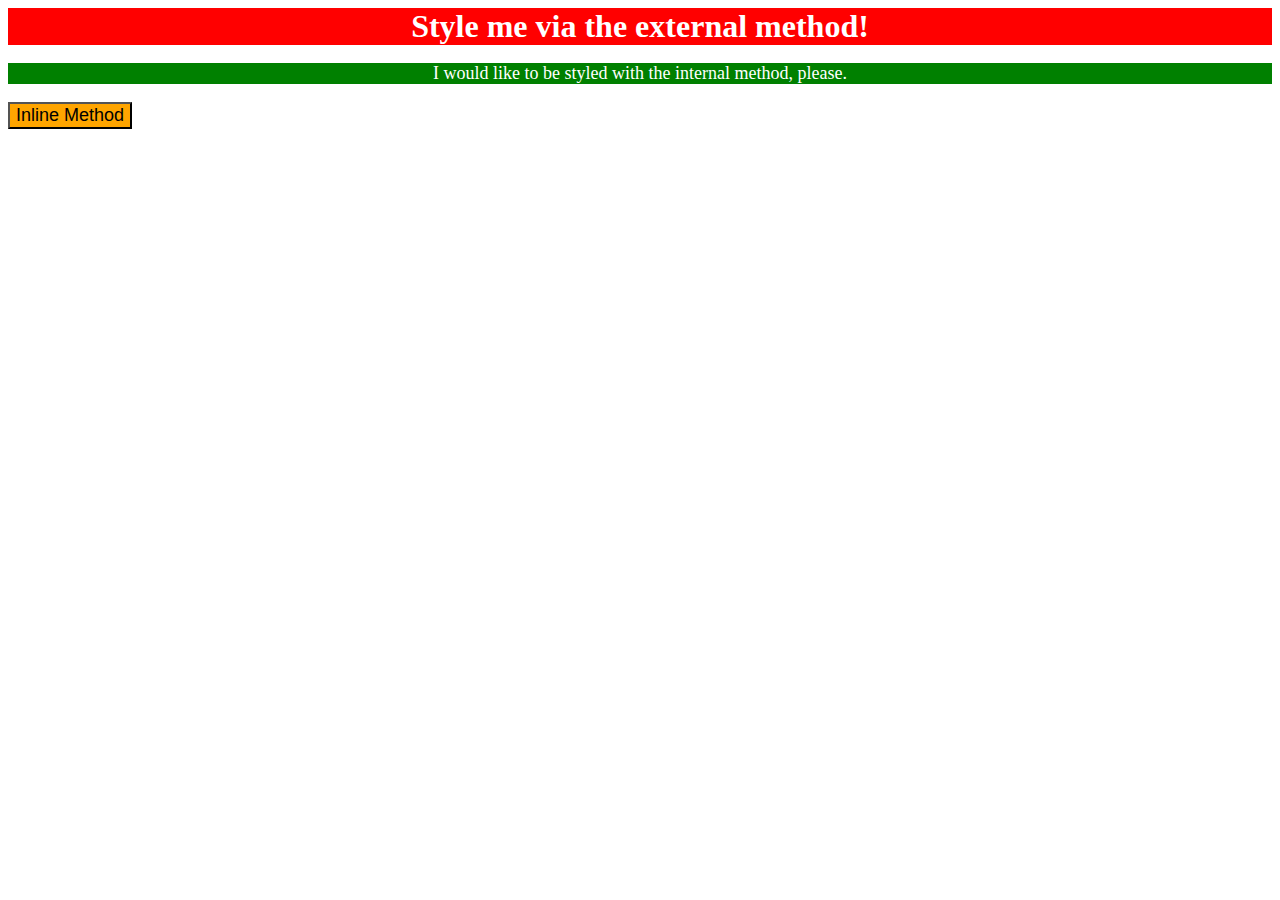
<file: CSS-Basics/Basic-Exercises/index.html>
<!DOCTYPE html>
<html lang="en">
<head>
    <meta charset="UTF-8">
    <meta http-equiv="X-UA-Compatible" content="IE=edge">
    <meta name="viewport" content="width=device-width, initial-scale=1.0">
    <title>Document</title>
    <link rel="stylesheet" href="style.css">
    <style>
        p {
            background-color: green;
            color:white;
            text-align: center;
            font-size: 18px;
        }
    </style>
</head>
<body>
    <div>Style me via the external method!</div>
    <p>I would like to be styled with the internal method, please.</p>
    <button type="button" style="background-color: orange; font-size: 18px;">Inline Method</button>
</body>
</html>
</file>
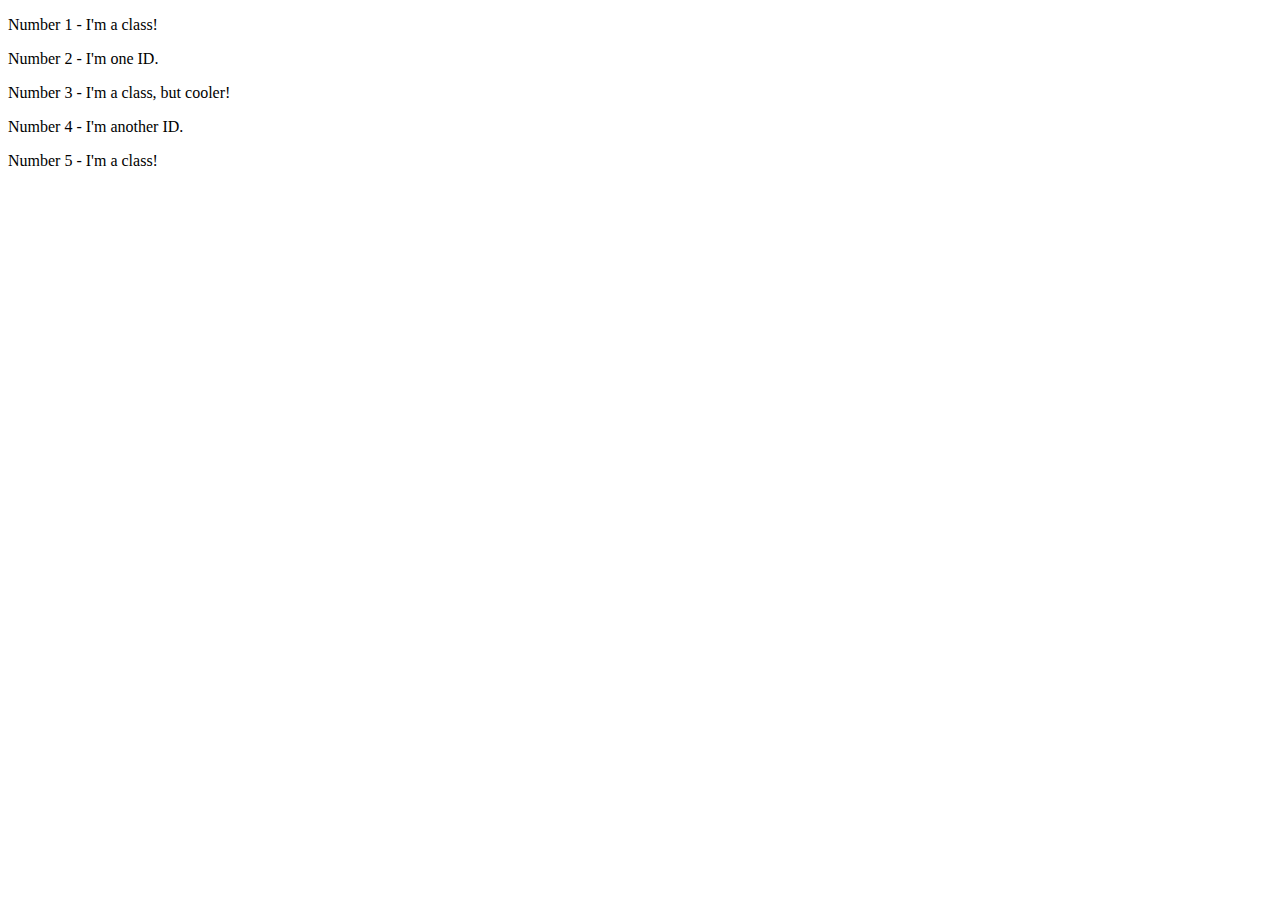
<file: CSS-Basics/Basic-Exercises/Exercise-2/index.html>
<!DOCTYPE html>
<html lang="en">
<head>
  <meta charset="UTF-8">
  <meta http-equiv="X-UA-Compatible" content="IE=edge">
  <meta name="viewport" content="width=device-width, initial-scale=1.0">
  <title>Class and ID Selectors</title>
  <link rel="stylesheet" href="style.css">
</head>
<body>
  <p class="cl">Number 1 - I'm a class!</p>
  <div id="div1">Number 2 - I'm one ID.</div>
  <p class="cl">Number 3 - I'm a class, but cooler!</p>
  <div id="div2">Number 4 - I'm another ID.</div>
  <p class="cl">Number 5 - I'm a class!</p>
</body>
</html>
</file>
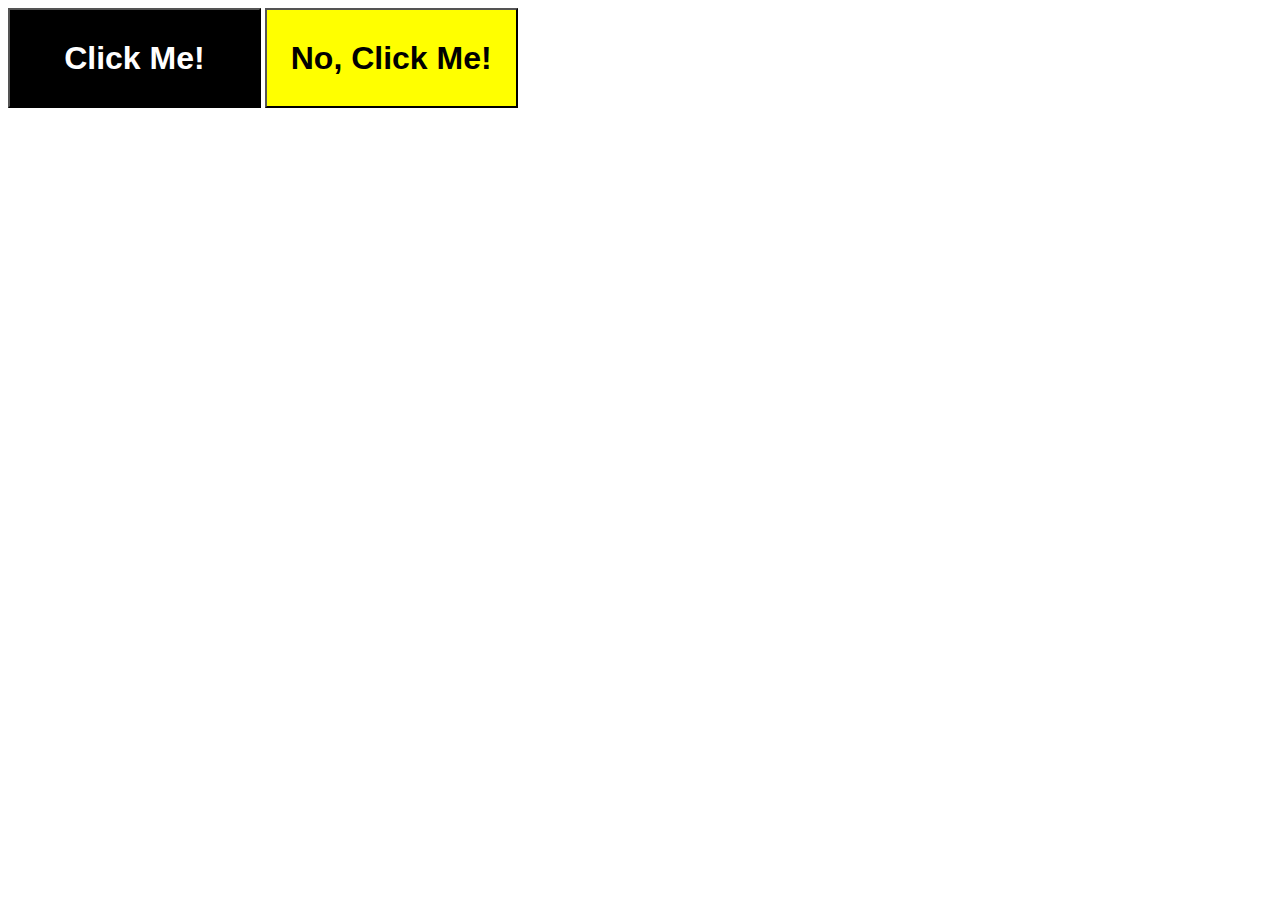
<file: PrepaBoutcamp/CSS-Basics/Basic-Exercises/Exercice-3/index.html>
<!DOCTYPE html>
<html lang="en">
<head>
  <meta charset="UTF-8">
  <meta http-equiv="X-UA-Compatible" content="IE=edge">
  <meta name="viewport" content="width=device-width, initial-scale=1.0">
  <title>Grouping Selectors</title>
  <link rel="stylesheet" href="style.css">
</head>
<body>
  <button type="button" id="b1">Click Me!</button>
  <button type="button" id="b2">No, Click Me!</button>
</body>
</html>
</file>
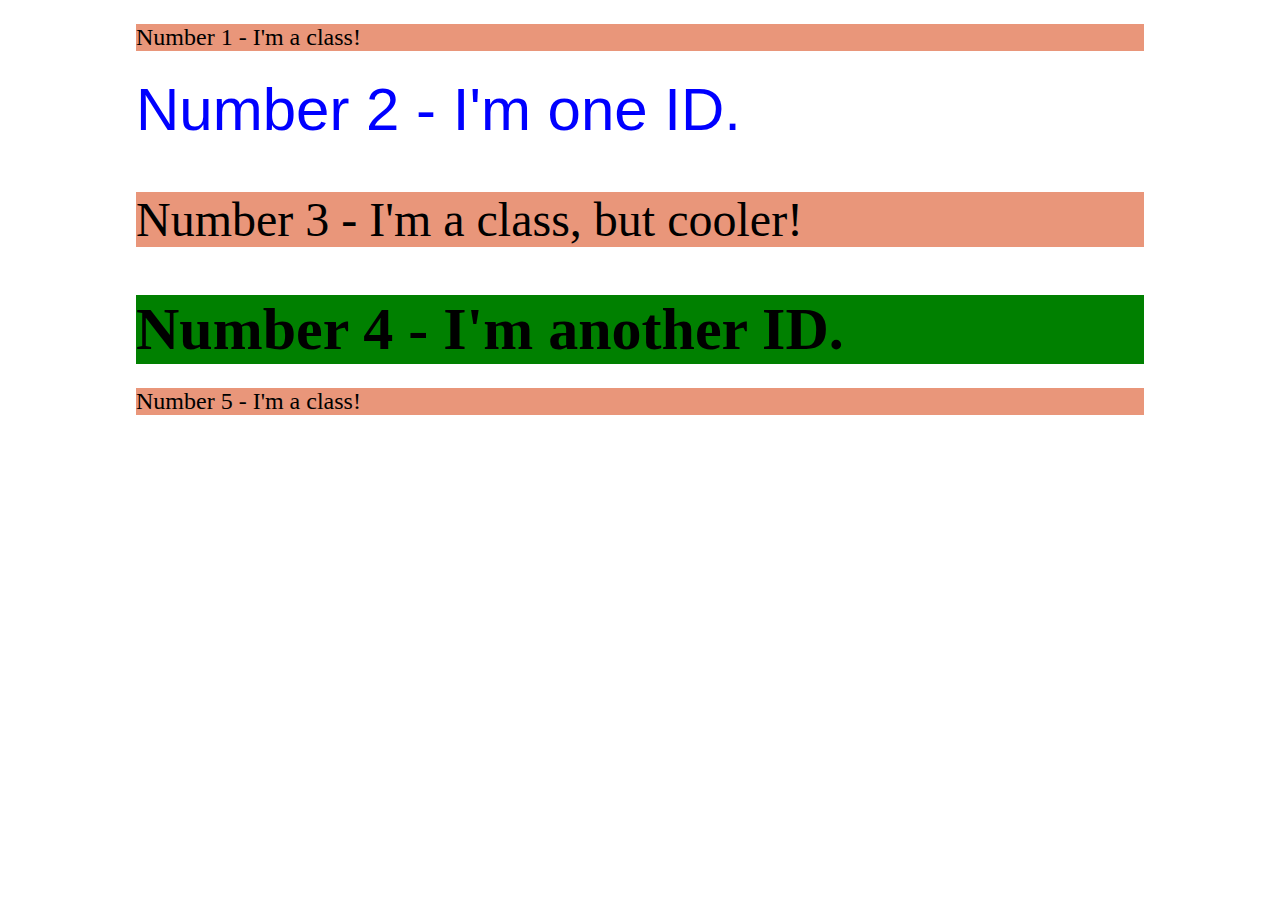
<file: PrepaBoutcamp/CSS-Basics/Basic-Exercises/Exercise-2/index.html>
<!DOCTYPE html>
<html lang="en">
<head>
  <meta charset="UTF-8">
  <meta http-equiv="X-UA-Compatible" content="IE=edge">
  <meta name="viewport" content="width=device-width, initial-scale=1.0">
  <title>Class and ID Selectors</title>
  <link rel="stylesheet" href="style.css">
</head>
<body>
  <p class="cl">Number 1 - I'm a class!</p>
  <div id="div1">Number 2 - I'm one ID.</div>
  <p class="cl" id="p2">Number 3 - I'm a class, but cooler!</p>
  <div id="div2">Number 4 - I'm another ID.</div>
  <p class="cl">Number 5 - I'm a class!</p>
</body>
</html>
</file>
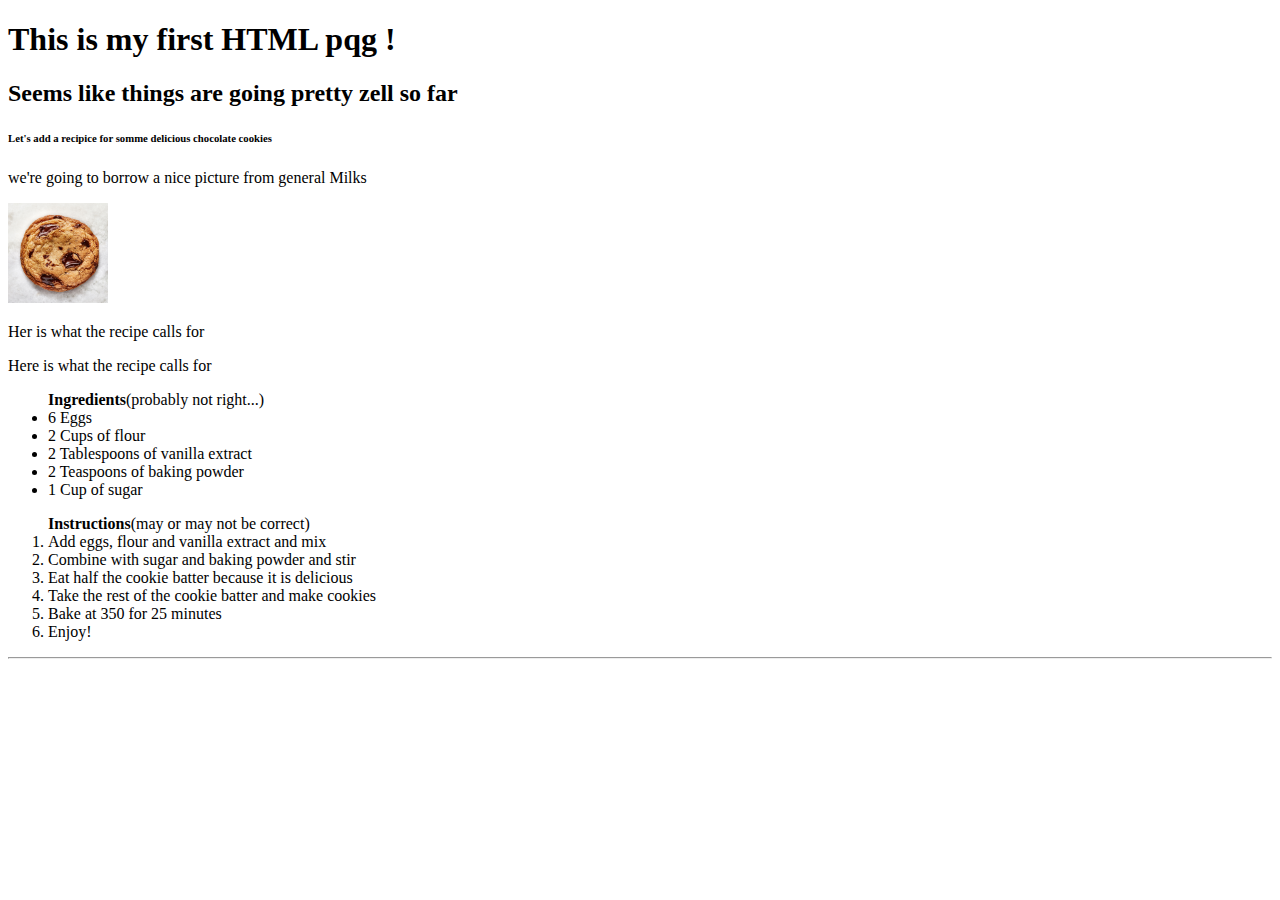
<file: HTML-Basics/coukies-exercise.html>
<!DOCTYPE html>
<html>
<head>
	<meta charset="utf-8">
	<meta name="viewport" content="width=device-width, initial-scale=1">
	<title>This is my first HTML pqg !</title>
</head>
<body>
	<h1>
	This is my first HTML pqg !
	</h1>
	<h2>Seems like things are going pretty zell so far</h2>
	<h6>
	Let's add a recipice for somme delicious chocolate cookies 
	</h6>
	<p>we're going to borrow a nice picture from general Milks</p>

	<img src="chocolate-chip-cookie.jpg" title="delicious chocolate cookies" alt="chocolate cookies" width="100" height="100">
	<p>Her is what the recipe calls for</p>
	<p>
    Here is what the recipe calls for
  </p>
  <ul><b>Ingredients</b>(probably not right...)
    <li>6 Eggs</li>
    <li>2 Cups of flour</li>
    <li>2 Tablespoons of vanilla extract</li>
    <li>2 Teaspoons of baking powder</li>
    <li>1 Cup of sugar</li>
  </ul>

  <ol><b>Instructions</b>(may or may not be correct)
    <li>Add eggs, flour and vanilla extract and mix</li>
    <li>Combine with sugar and baking powder and stir</li>
    <li>Eat half the cookie batter because it is delicious</li>
    <li>Take the rest of the cookie batter and make cookies</li>
    <li>Bake at 350 for 25 minutes</li>
    <li>Enjoy!</li>
  </ol>
  <hr>
</body>
</html>
</file>
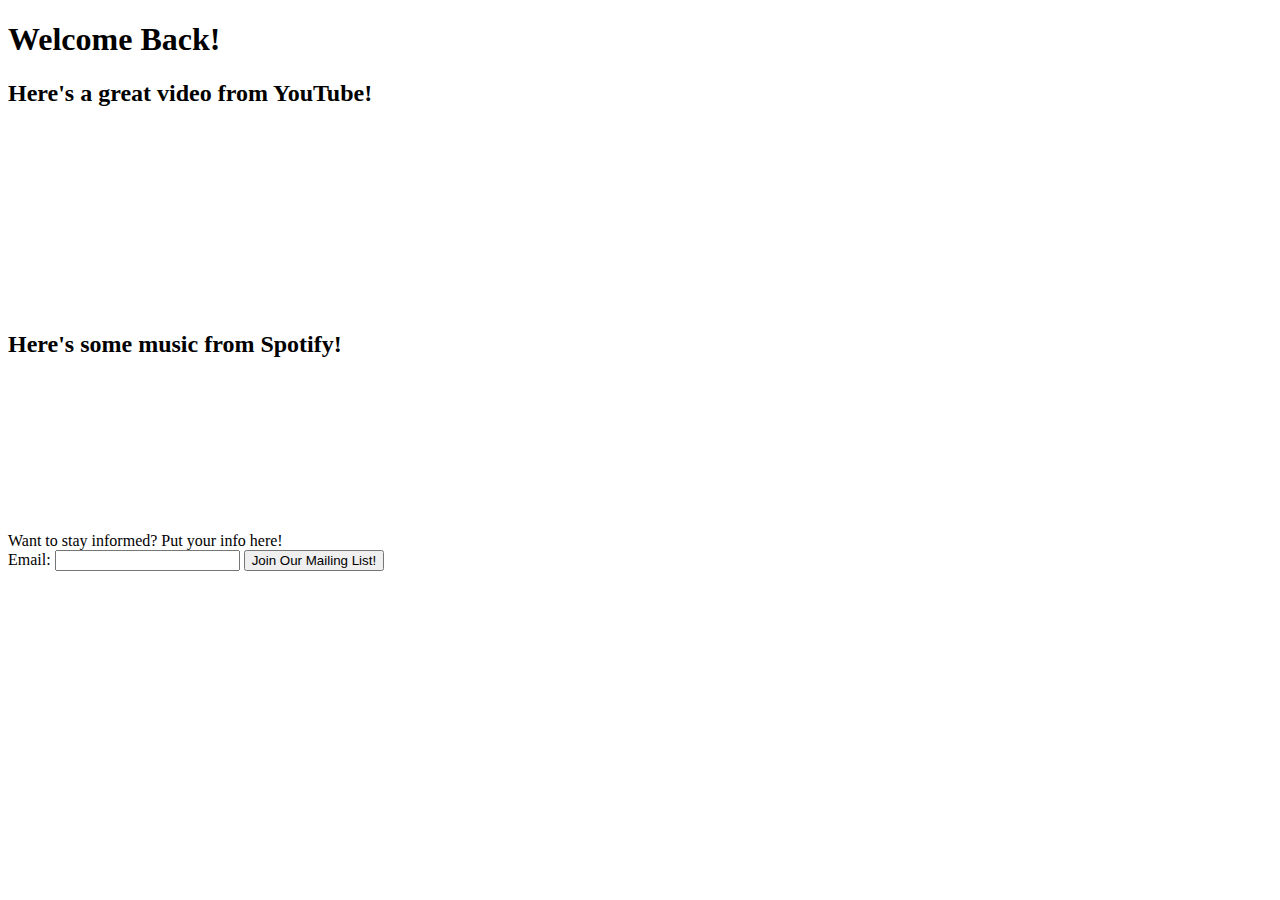
<file: HTML-Intermediate/.media.html>
<!DOCTYPE html>
<html lang="en">
<head>
  <meta charset="UTF-8">
  <title>Mock Three</title>
</head>
<body>
  <h1>Welcome Back!</h1>
  <article>
    <h2>Here's a great video from YouTube!</h2>
    <iframe width="220" height="180" src="https://www.youtube.com/embed/dQw4w9WgXcQ" frameborder="0" allowfullscreen></iframe>
  </article>
  <article>
    <h2>Here's some music from Spotify!</h2>
    <iframe src="https://embed.spotify.com/?uri=spotify:track:5JunxkcjfCYcY7xJ29tLai" frameborder="0" allowtransparency="true"></iframe>
  </article>
  <article>
    Want to stay informed? Put your info here!
    <form action="#">
        <label for="email">Email: </label>
        <input type="email" name="email" id="email">
        <input type="submit" value="Join Our Mailing List!">
    </form>
  </article>
</body>
</html>
</file>
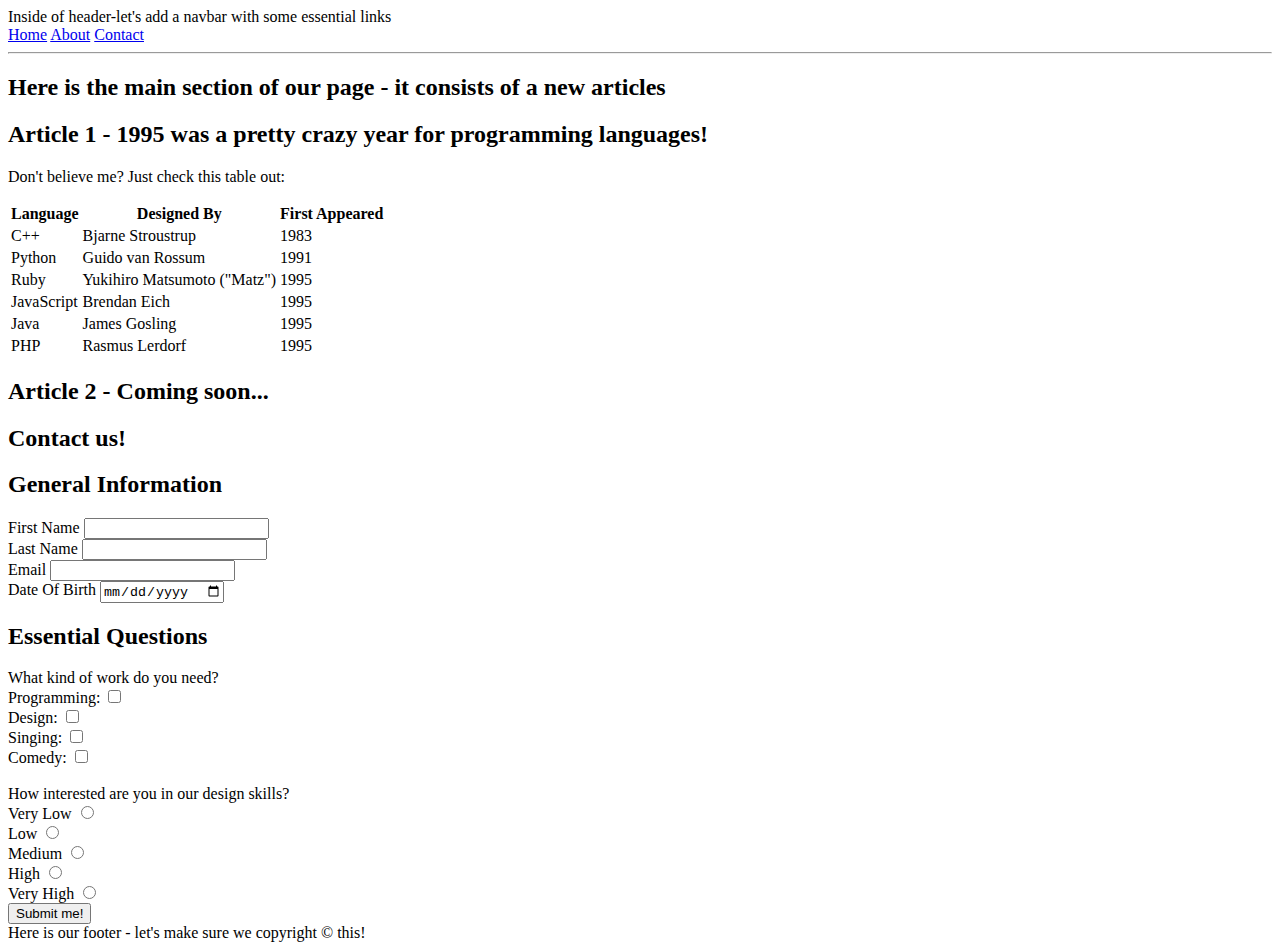
<file: HTML-Intermediate/programming-langages.html>
<!DOCTYPE html>
<html>
<head>
	<meta charset="utf-8">
	<meta name="viewport" content="width=device-width, initial-scale=1">
	<title>programingue language</title>
</head>
<body>
	<header>
		Inside of header-let's add a navbar with some essential links
		<nav>
			<a href="#">Home</a>
			<a href="#">About</a>
			<a href="#">Contact</a>
		</nav>

	</header>
	<hr>
  <section>
    <h2>Here is the main section of our page - it consists of a new articles</h2>
  <article>
  <h2>Article 1 - 1995 was a pretty crazy year for programming languages!</h2>
  <p>Don't believe me? Just check this table out:</p>
  <table>
    <thead>
        <tr>
            <th>Language</th>
            <th>Designed By</th>
            <th>First Appeared</th>
        </tr>
    </thead>
    <tbody>
        <tr>
            <td>C++</td>
            <td>Bjarne Stroustrup</td>
            <td>1983</td>
        </tr>
        <tr>
            <td>Python</td>
            <td>Guido van Rossum</td>
            <td>1991</td>
        </tr>
        <tr>
            <td>Ruby</td>
            <td>Yukihiro Matsumoto ("Matz")</td>
            <td>1995</td>
        </tr>
        <tr>
            <td>JavaScript</td>
            <td>Brendan Eich</td>
            <td>1995</td>
        </tr>
        <tr>
            <td>Java</td>
            <td>James Gosling</td>
            <td>1995</td>
        </tr>
    </tbody>
    <tfoot>
        <tr>
            <td>PHP</td>
            <td>Rasmus Lerdorf</td>
            <td>1995</td>
        </tr>
    </tfoot>
</table>
</article>
  <article>
    <h2>Article 2 - Coming soon...</h2>
  </article>

  <h2>Contact us!</h2>
    <form action="#">
    <h2>General Information</h2>
      <div>
        <label for="fname">First Name</label>
        <input type="text" id="fname" name="firstname">
      </div>
      <div>
        <label for="lname">Last Name</label>
        <input type="text" id="lname" name="lastname">
      </div>
      <div>
        <label for="email">Email</label>
        <input type="email" id="email" name="email">
      </div>
      <div>
        <label for="dob">Date Of Birth</label>
        <input type="date" id="dob" name="dateBirth">
      </div>
      <h2>Essential Questions</h2>
        <span>What kind of work do you need?</span>
        <div>
          <label for="programming">Programming: </label>
          <input type="checkbox" id="programming" name="programming">
        </div>
        <div>
          <label for="design">Design: </label>
          <input type="checkbox" id="design" name="design">
        </div>
        <div>
          <label for="singing">Singing: </label>
          <input type="checkbox" id="singing" name="singing">
        </div>
        <div>
          <label for="comedy">Comedy: </label>
          <input type="checkbox" id="comedy" name="comedy">
        </div>
        <br>
        <span>How interested are you in our design skills?</span>
        <div>
          <label for="very_low">Very Low</label>
          <input type="radio" id="very_low" name="interest" value="very low">
        </div>
        <div>
        <label for="low">Low</label>
          <input type="radio" id="low" name="interest" value="low">
        </div>
        <div>
          <label for="medium">Medium</label>
          <input type="radio" id="medium" name="interest" value="medium">
        </div>
        <div>
          <label for="high">High</label>
          <input type="radio" id="high" name="interest" value="high">
        </div>
        <div>
          <label for="very_high">Very High</label>
          <input type="radio" id="very_high" name="interest" value="very high">
        </div>
        <div>
          <input type="submit" value="Submit me!">
        </div>
    </form>
  </section>
  <footer>
    Here is our footer - let's make sure we copyright &copy; this!
  </footer>
</body>
</html>
</file>
<file: CSS-Basics/Basic-Exercises/style.css>
div {
    background-color: red;
    font-weight: bold;
    color: white;
    font-size: 32px;
    text-align: center;
}
</file>
<file: CSS-Basics/Basic-Exercises/Exercise-2/style.css>
.cl {
    background-color: ;
}
</file>
<file: PrepaBoutcamp/CSS-Basics/Basic-Exercises/Exercice-3/style.css>
button {
    width: 20%;
    height: 100px;
    font-weight: bold;
    font-size: 2em;

}
#b1 {
    color: white;
    background-color: black;
}
#b2 {
    color: black;
    background-color: yellow;
}
</file>
<file: PrepaBoutcamp/CSS-Basics/Basic-Exercises/Exercise-2/style.css>
.cl {
   background-color: darksalmon; 
}
#p2 {
    font-size: 2em;
    
}
#div1 {
    color: blue;
    font-size: 2.5em;
    font-family: 'Gill Sans', 'Gill Sans MT', Calibri, 'Trebuchet MS', sans-serif;
}

body {
    padding: 0% 10%;
    font-size: 1.5em;
}

#div2 {
    background-color: green;
    font-weight: bold;
    font-size: 2.5em;

}
</file>
